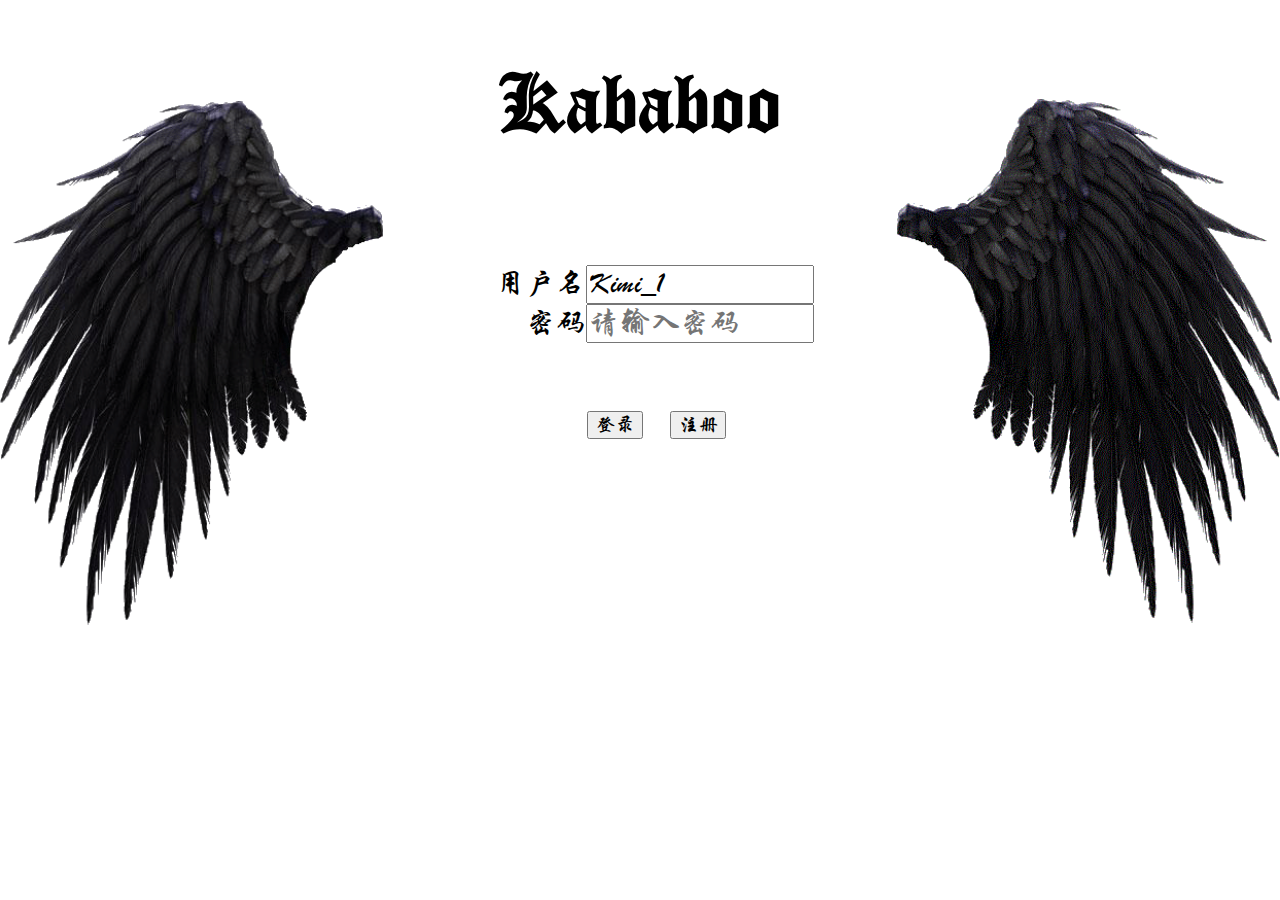
<file: html/index.html>
<!--index.html-->
<!DOCTYPE html>
<html lang="en">
<head>
    <meta charset="UTF-8">
    <meta name="viewport" content="width=device-width, initial-scale=1.0">
    <meta http-equiv="X-UA-Compatible" content="ie=edge">
    <title>Kababoo index</title>
    <link rel="stylesheet" href="../css/index.css">
    <script src="../js/index.js" ></script>
    <script src="../js/config.js"></script>
    
</head>
<body>
    <h1 >Kababoo</h1>
    
    <div id="form">
        
        <div class="registerPage" style="position: relative; left: 47%;">注册</div><br/>
        <p style="position: relative; left: 27%;">
            <span style="position: relative; left: 30px;"> 用户名<input type="text" name="" id="username" placeholder="请输入用户名" onkeyup="check()" value="Kimi_1"><span id="userWarn" class="registerPage"></span></span><br/>
            <span style="position: relative; left: 60px;"> 密码<input type="password" name="" id="password" class="loginPage" placeholder="请输入密码"><input type="text" name="" id="password1" class="registerPage" placeholder="请输入密码" onkeyup="check()" value="Kimi00"><span id="passwordWarn1" class="registerPage"></span></span><br/>
            <span class="registerPage"> 确认密码<input type="text" name="" id="password2" class="" placeholder="请再次输入密码" onkeyup="check()" value="Kimi00"></span><span id="passwordWarn2" class="registerPage"></span>
        </p>
        <br/>
        <div style="letter-spacing: 20px; position: relative; left: 43%;">
            <button onclick="onLogin()" class="loginPage">登录</button>
            <button onclick="jumpToRegister()" class="loginPage">注册</button>
            <button onclick="onRegister()" class="registerPage">注册</button>
            <button onclick="jumpToLogin()" class="registerPage" id="back">返回</button>
        </div>
        <div id="registerWarn" ></div>
        <br/>

    </div>
    <img src="../img/wing1.gif" alt="wing1" id="wing1" class="loginPage">
    <img src="../img/wing2.gif" alt="wing2" id="wing2" class="loginPage">
    <div class="loading">请尽情等待.....</div>
</body>
</html>
</file>
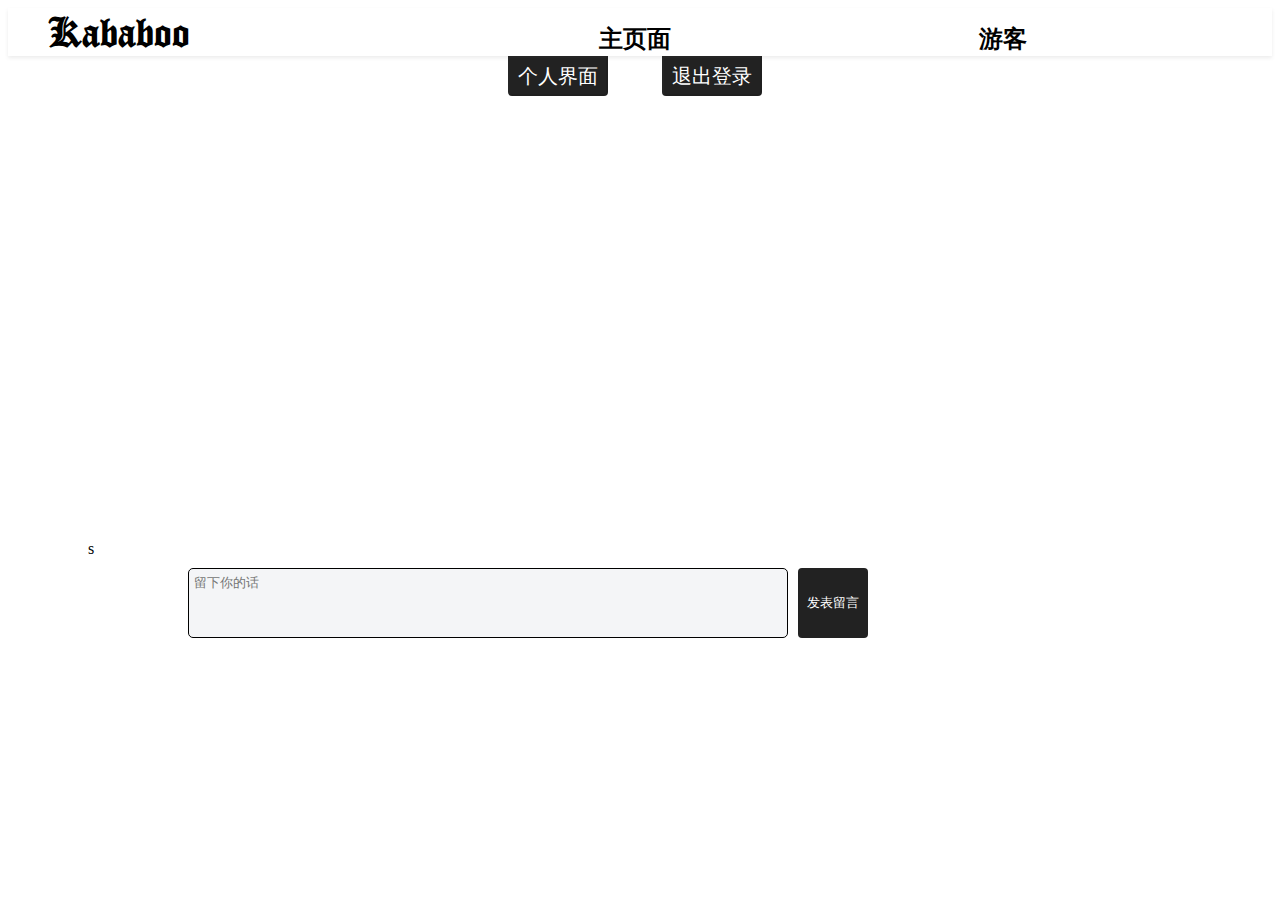
<file: html/main.html>
<!--main.html-->
<!DOCTYPE html>
<html lang="en">

<head>
    <meta charset="UTF-8">
    <meta name="viewport" content="width=device-width, initial-scale=1.0">
    <meta http-equiv="X-UA-Compatible" content="ie=edge">
    <title>Kababoo</title>
    <link rel="stylesheet" href="../css/main.css">
    <script src="../js/config.js"></script>
</head>

<body>
    <div id="header">
        <ul>
            <li id="title">Kababoo</li>
            <li id="main">主页面</li>
            <li id="form"></li>
            <li id="username">Kimi_11212212</li>
        </ul>
    </div>
    <div id="tip">
        <button class="person" onclick="backToPerson()">个人界面</button>
        <button class="logout" onclick="logout()">退出登录</button>
    </div>
    <div id="content">
        <div id="box">

        </div>
        <br><br><br><br><br><br><br><br><br><br><br><br><br><br><br><br><br><br><br><br><br><br><br>s

        <div id="comment">
            <div id="comment-container">
                <textarea name="text" id="text" cols="80" rows="3" placeholder="留下你的话"></textarea>
                <button class="submit" onclick="sendText()">发表留言</button>
                <!--<button class="select">查看留言</button>-->
                <div id="warn"></div>
            </div>
        </div>
        <div id="information"></div>
        <div id="update-container"><textarea name="" id="utext" cols="30" rows="80" placeholder="修改你的留言"></textarea><br/>
            <button onclick="updateText()">确认修改</button>
            <button onclick="hideUTextarea()">取消修改</button>
            <span id="floor"></span>
            <span id="uWarn"></span>
        </div>


    </div>



</body>
<script src="../js/main.js"></script>


</html>
</file>
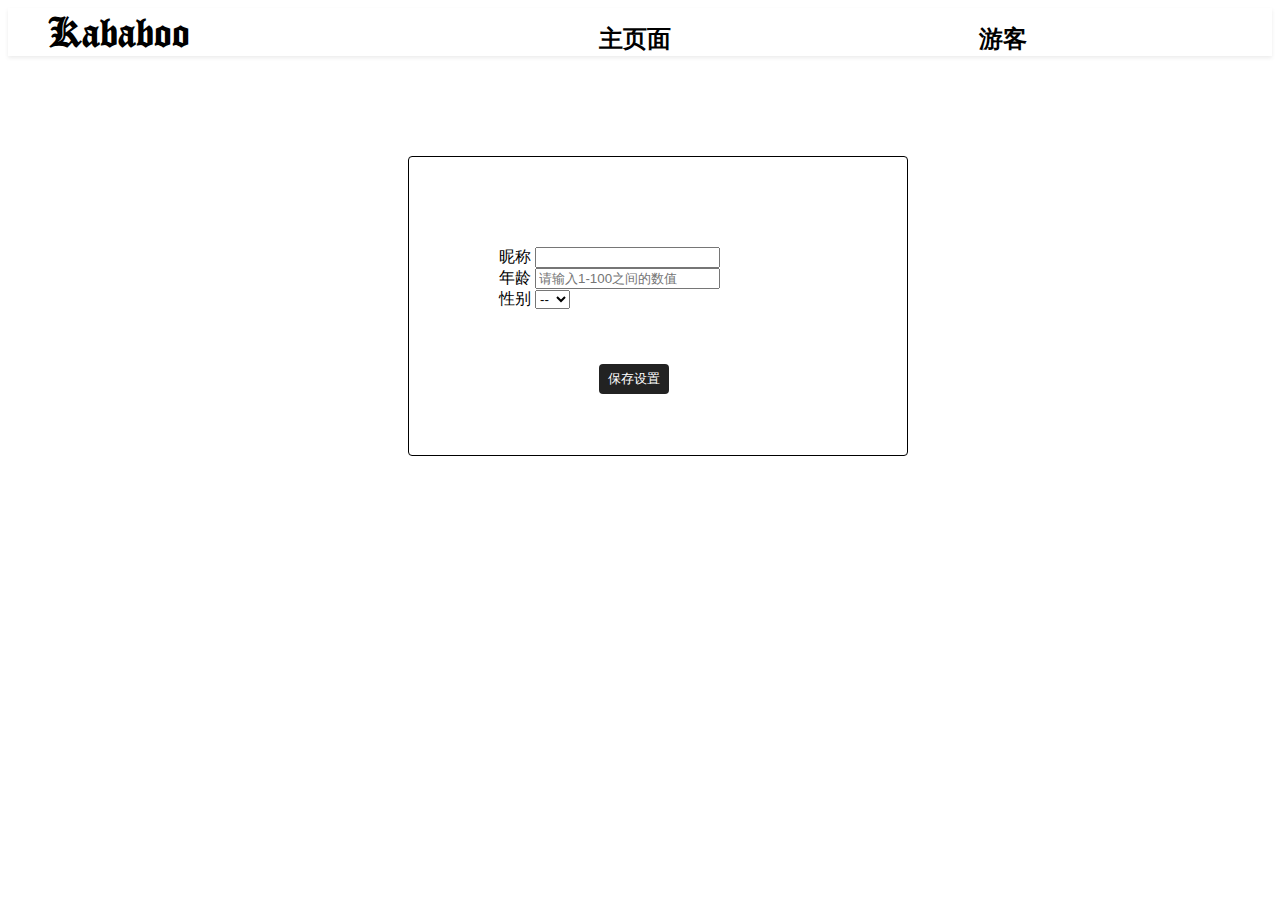
<file: html/person.html>
<!--person.html-->
<!DOCTYPE html>
<html lang="en">

<head>
    <meta charset="UTF-8">
    <meta name="viewport" content="width=device-width, initial-scale=1.0">
    <meta http-equiv="X-UA-Compatible" content="ie=edge">
    <title>Kababoo</title>
    <link rel="stylesheet" href="../css/person.css">
    <script src="../js/config.js"></script>
</head>

<body>
    <div id="header">
        <ul>
            <li id="title">Kababoo</li>
            <li id="main" onclick="backToMain()">主页面</li>
            <li id="form"></li>
            <li id="username">Kimi_1</li>
        </ul>
    </div>
    <div id="detail">
        <div>昵称&nbsp;<input type="text" name="" id="name" value=""></div>
        <span>年龄&nbsp;<input type="text" name="" id="age" value="" placeholder="请输入1-100之间的数值" onkeyup="checkAge()"></span><span id="awarn"></span>
        <div>性别&nbsp;<select name="" id="gender">
                <option value="--" selected="selected">--</option>
                <option value="男">男</option>
                <option value="女">女</option>
            </select>
        </div><br><br><br>
        <button id="set" onclick="sendPerson()">保存设置</button>
        <div id="warn"></div>

    </div>
</body>
<script src="../js/person.js"></script>
<script>
</script>

</html>
</file>
<file: css/index.css>
/*index.css*/
@font-face{
    font-family: 'olden';
    src: url('../font/olden.TTF');
}
@font-face{
    font-family: 'kai';
    src: url('../font/STXINGKA.TTF');
}
#wing1{
    position: absolute;
    left: 0;
    width: 30%;
    top: 100px;

}
#wing2{
    position: absolute;
    right: 0;
    width: 30%;
    top: 98px;

}
h1{
    font-family: 'olden';
    text-align: center;
    font-size: 80px;
}
.page{
    background-color: rgba(204, 195, 191, 0.5)/*225,100,10*/
    

}
#form{
    font-family: 'kai';
   
    font-size: 30px;
    margin-top: 0;
    margin-left: 20%;
    margin-right: 20%;
    width: 60%;
    
}
input{
    font-family: 'kai';
    font-size: 30px;
    width: 220px;
}
button{
    font-family: 'kai';
    font-size: 20px;
}
.registerPage{
    display: none;
}
#userWarn{
    font-family: Arial, Helvetica, sans-serif;
    font-size: 15px;
}
#passwordWarn1{
    font-family: Arial, Helvetica, sans-serif;
    font-size: 15px;
}
#passwordWarn2{
    font-family: Arial, Helvetica, sans-serif;
    font-size: 15px;
}
.loading{
    position: absolute;
    display: none;
    top: 0;
    left: 0;
    right: 0;
    width: 100%;
    height: 100%;
    background-color: rgba(0, 0, 0, 0.5);
    font-size: 120px;
    font-weight: bold;
    text-align: center;
    line-height: 500px;
    color: green;
}
#registerWarn{
    font-family: Arial, Helvetica, sans-serif;
    font-size: 15px;
    color: red;
    /*left: 42%;*/
    width: 100%;
    text-align: center;
    visibility: hidden;
    

}
</file>
<file: css/main.css>
/*main.css*/
body,
html {
    min-width: 1200px;
    height: 100%;
    position: relative;


}

button {
    cursor: pointer;
}

@font-face {
    font-family: 'olden';
    src: url('../font/olden.TTF');
}

#title {
    font-family: 'olden';
    text-align: left;
    font-size: 40px;
    font-weight: bold;
    margin: 0;
}

#username {
    font-size: 1.5em;
    font-weight: bold;
    margin-top: 0px;
}
#main{
    margin-left: 375px;
    cursor: pointer;
    padding-left: 30px;
    padding-right: 30px;
    
}
#main:hover,#main:focus{
    background-color: #f4f5f7;
}

#form {
    width: 270px;
}

#header {
    min-width: 1000px;
    box-shadow: 0 2px 4px 0 rgba(0, 0, 0, 0.08);
}

ul {
    margin-top: 0;
    margin-bottom: 0;
}

li {
    display: inline-block;
    font-size: 1.5em;
    font-weight: bold;
    margin-top: 0px;
}

#content {
    margin: 30px 80px;
}

#comment {
    margin: 10px 0;
    
}

#comment-container {
    position: relative;
    margin-left: 100px;
    margin-right: 80px;
    height: 70px;
    width: 600px;
}

#comment-container textarea {
    resize: none;
    border-radius: 5px;
    padding: 5px;
    height: 70px;
    box-sizing: border-box;
    width: 600px;
    border: 1px solid;
    outline: none;
    background-color: #f4f5f7;
}

#comment-container textarea:hover,
#comment-container textarea:focus {
    background-color: #fff;
    border-color: #00a1d6;
}
#floor{
    display: none!important;
}
#update-container{
    position: absolute;
    right: 0;
    top: 100px;
    display: none;
    
}
#update-container button{
    border-color: rgba(0, 0, 0, 0.08);
    color: #fff;
    background-color: #222;
    font-size: 10px;
    border-radius: 4px;
    outline: none;
    width: 60px;
    height: 30px;
}
#update-container button:hover,#update-container button:focus{
    background: -webkit-linear-gradient(#393939, #292929);
    background: -moz-linear-gradient(#393939, #292929);
    background: -o-linear-gradient(#393939, #292929);
    background: -ms-linear-gradient(#393939, #292929);
    background: linear-gradient(#393939, #292929);
    color: #00a1d6;}

#update-container textarea {
    resize: none;
    border-radius: 5px;
    padding: 5px;
    height: 500px;
    box-sizing: border-box;
    width: 300px;
    border: 1px solid;
    outline: none;
    background-color: #f4f5f7;
    
}
#comment-container textarea:hover,
#comment-container textarea:focus {
    background-color: #fff;
    border-color: #00a1d6;
}


#comment-container .submit {
    width: 70px;
    height: 70px;
    position: absolute;
    top: 0;
    right: -80px;
    background-color: #222;
    color: #fff;
    outline: none;
    border: 0;
    padding: 0;
    border-radius: 4px;
}
#comment-container .select{
    width: 70px;
    height: 70px;
    position: absolute;
    top: 0;
    right: -160px;
    background-color: #222;
    color: #fff;
    outline: none;
    border: 0;
    padding: 0;
    border-radius: 4px;
}

#comment-container button:hover,
#comment-container button:focus {
    background: -webkit-linear-gradient(#393939, #292929);
    background: -moz-linear-gradient(#393939, #292929);
    background: -o-linear-gradient(#393939, #292929);
    background: -ms-linear-gradient(#393939, #292929);
    background: linear-gradient(#393939, #292929);
    color: #00a1d6;
}

#username{
    cursor: pointer;
}
/*#username {
	border: 1px solid #ddd;
	box-shadow: 0 3px 10px -5px rgba(0, 0, 0, 0.7);
}*/
#tip button{
    border-color: rgba(0, 0, 0, 0.08);
    color: #fff;
    background-color: #222;
    font-size: 20px;
    border-radius: 0 0 4px 4px;
    outline: none;
    width: 100px;
    height: 40px;
}
#tip button:hover,#tip button:focus{
    background: -webkit-linear-gradient(#393939, #292929);
    background: -moz-linear-gradient(#393939, #292929);
    background: -o-linear-gradient(#393939, #292929);
    background: -ms-linear-gradient(#393939, #292929);
    background: linear-gradient(#393939, #292929);
    color: #00a1d6;
}
#tip{
    margin-left: 500px;
}
.logout{
    position: relative;
    right: -50px;
}

.divBox{
    border: 1px solid;
    border-color: black;
    width: 900px;
    border-radius: 5px;
    padding: 5px;
    margin: 20px 0;
    position: relative;
}
.timeBox{
    position: relative;
    left: 30px;
    color:#99a2aa ;
}
.nameBox{
    color: #00a1d6;
}

.deleteBox{
    position: absolute;
    left: 800px;
    bottom: 0;
    cursor: pointer;
}
.deleteBox:hover,.deleteBox:focus{
    color: #00a1d6
}
.floorBox{
    position: relative;
    left: 600px;
    display: none;
}
.updateBox{
    position: absolute;
    bottom: 0;
    left: 700px;
    cursor: pointer;
}
.updateBox:hover,.updateBox:focus{
    color: #00a1d6
}
</file>
<file: css/person.css>
body,
html {
    min-width: 1200px;
    height: 100%;
    position: relative;


}
@font-face {
    font-family: 'olden';
    src: url('../font/olden.TTF');
}

#title {
    font-family: 'olden';
    text-align: left;
    font-size: 40px;
    font-weight: bold;
    margin: 0;
}
#username {
    font-size: 1.5em;
    font-weight: bold;
    margin-top: 0px;
}
#main{
    margin-left: 375px;
    cursor: pointer;
    padding-left: 30px;
    padding-right: 30px;
    
}
#main:hover,#main:focus{
    background-color: #f4f5f7;
}

#form {
    width: 270px;
}
#header {
    min-width: 800px;
    box-shadow: 0 2px 4px 0 rgba(0, 0, 0, 0.08);
}
ul {
    margin-top: 0;
    margin-bottom: 0;
}

li {
    display: inline-block;
    font-size: 1.5em;
    font-weight: bold;
    margin-top: 0px;
}
#detail{
    border-radius: 4px;
    border: 1px solid;
    width: 500px;
    height: 300px;
    padding: 90px;
    box-sizing: border-box;
    margin-top: 100px;
    margin-left: 400px;
}
button{
    cursor: pointer;
}
#detail button{
    background-color: #222;
    color: #fff;
    border-radius: 4px;
    outline: none;
    border: 0;
    width: 70px;
    height: 30px;
    position: relative;
    right: -100px;
}
#detail button:hover,#detail button:focus{
    background: -webkit-linear-gradient(#393939, #292929);
    background: -moz-linear-gradient(#393939, #292929);
    background: -o-linear-gradient(#393939, #292929);
    background: -ms-linear-gradient(#393939, #292929);
    background: linear-gradient(#393939, #292929);
    color: #00a1d6;
}
</file>
